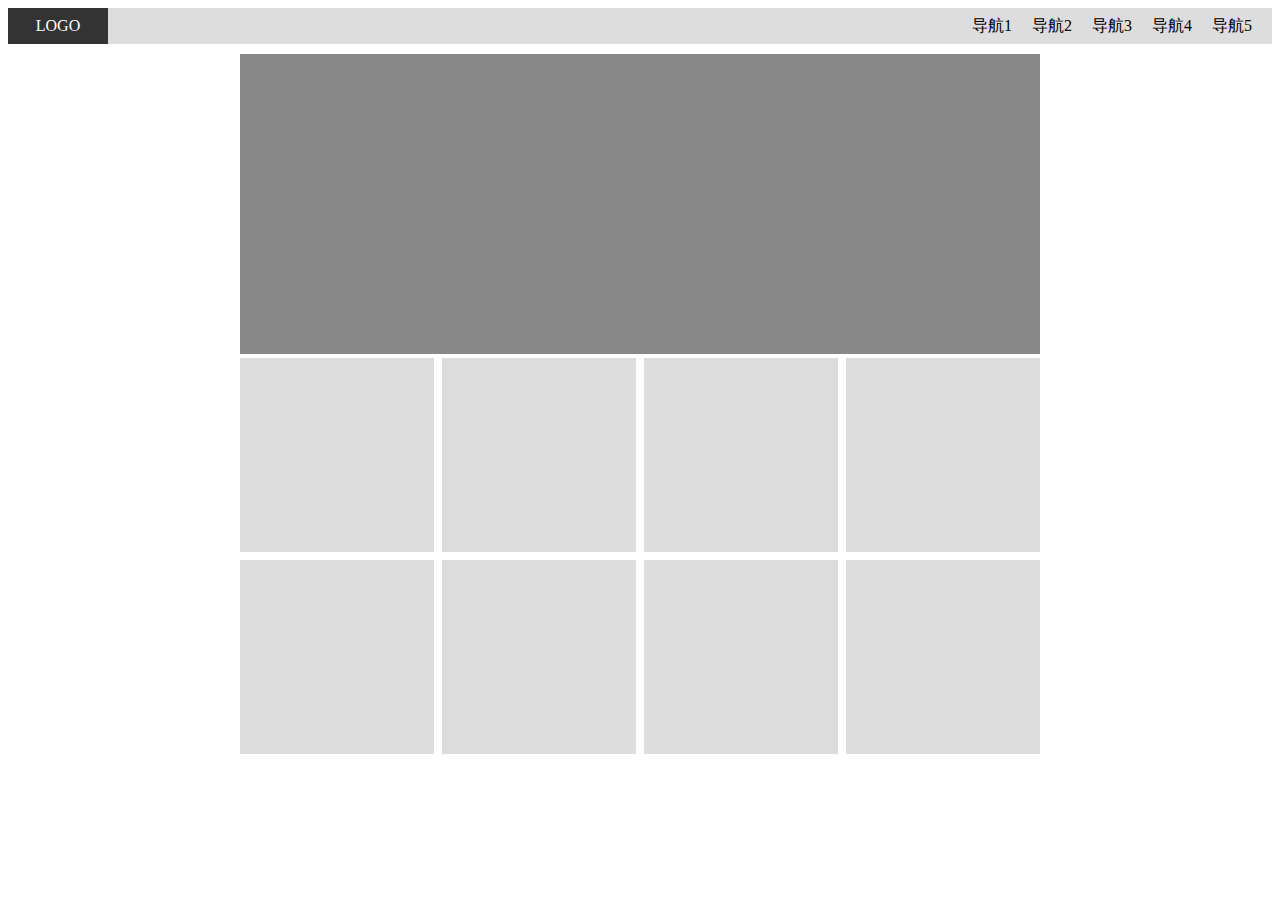
<file: index.html>
﻿<!DOCTYPE html>
<html lang="en">
<head>
    <meta charset="UTF-8">
    <title>布局套路_1</title>
    <link rel="stylesheet" href="css/main1.css">
</head>
<body>
    <div class="parent clearfix">
        <div class="child" style="float: left;">LOGO</div>
        <div class="child" style="float: right;">
            <div class="nav clearfix">
                <div class="navItem" style="float: left;">导航1</div>
                <div class="navItem" style="float: left;">导航2</div>
                <div class="navItem" style="float: left;">导航3</div>
                <div class="navItem" style="float: left;">导航4</div>
                <div class="navItem" style="float: left;">导航5</div>
            </div>
        </div>
    </div>
    <div class="banner"></div>
    <div class="pictures">
        <div class="xxx clearfix">
            <div class="picture"></div>
            <div class="picture"></div>
            <div class="picture"></div>
            <div class="picture"></div>
            <div class="picture"></div>
            <div class="picture"></div>
            <div class="picture"></div>
            <div class="picture"></div>
        </div>
    </div>
</body>
</html>
</file>
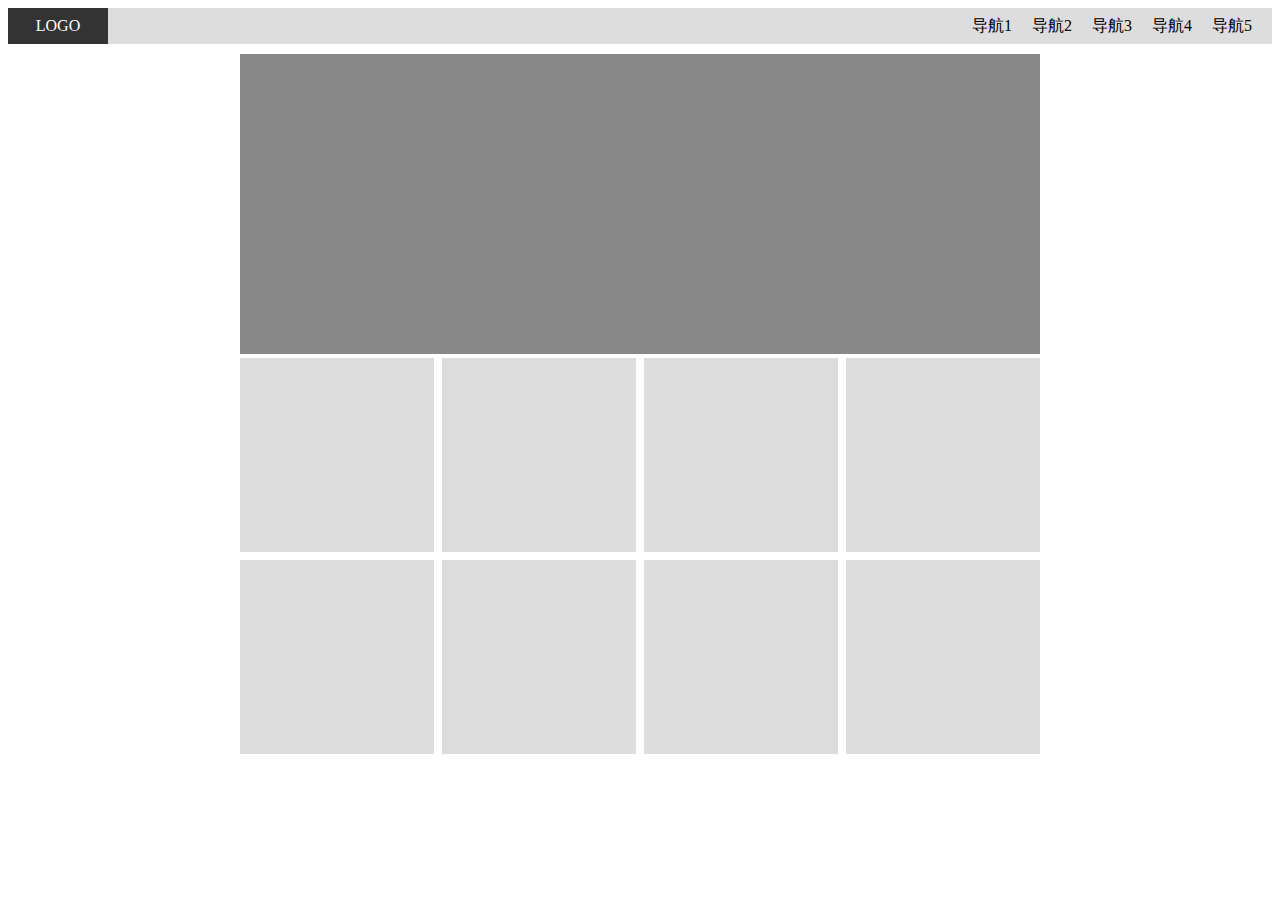
<file: index1.html>
﻿<!DOCTYPE html>
<html lang="en">
<head>
    <meta charset="UTF-8">
    <title>布局套路_1</title>
    <link rel="stylesheet" href="css/main1.css">
</head>
<body>
    <div class="parent clearfix">
        <div class="child" style="float: left;">LOGO</div>
        <div class="child" style="float: right;">
            <div class="nav clearfix">
                <div class="navItem" style="float: left;">导航1</div>
                <div class="navItem" style="float: left;">导航2</div>
                <div class="navItem" style="float: left;">导航3</div>
                <div class="navItem" style="float: left;">导航4</div>
                <div class="navItem" style="float: left;">导航5</div>
            </div>
        </div>
    </div>
    <div class="banner"></div>
    <div class="pictures">
        <div class="xxx clearfix">
            <div class="picture"></div>
            <div class="picture"></div>
            <div class="picture"></div>
            <div class="picture"></div>
            <div class="picture"></div>
            <div class="picture"></div>
            <div class="picture"></div>
            <div class="picture"></div>
        </div>
    </div>
</body>
</html>
</file>
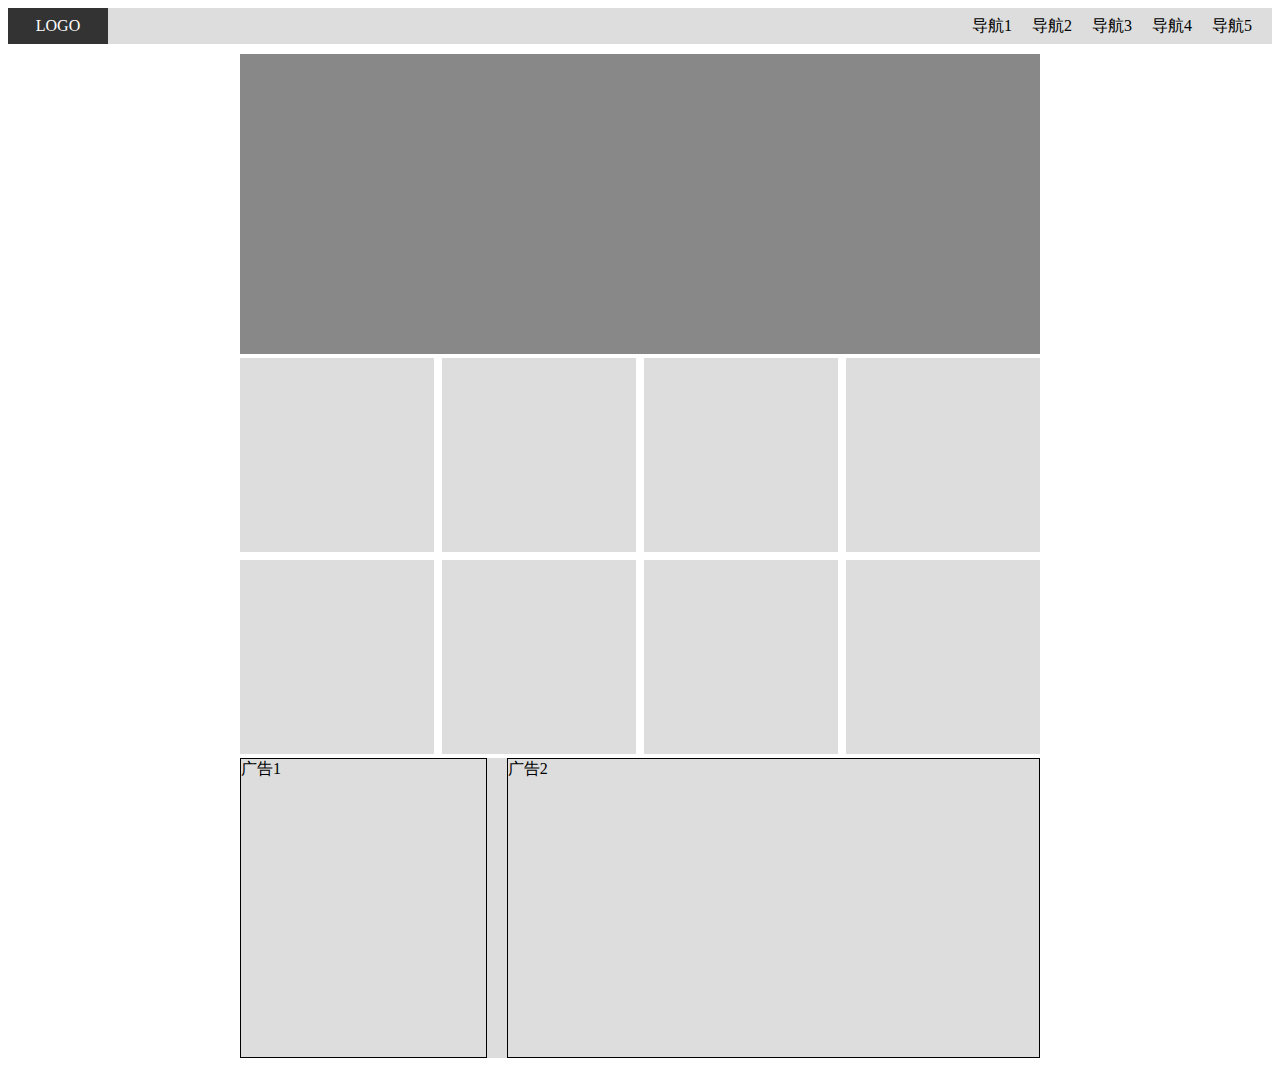
<file: index2.html>
﻿<!DOCTYPE html>
<html lang="en">
<head>
    <meta charset="UTF-8">
    <title>布局套路_1</title>
    <link rel="stylesheet" href="css/main2.css">
</head>
<body>
    <div class="parent clearfix">
        <div class="child" style="float: left;">LOGO</div>
        <div class="child" style="float: right;">
            <div class="nav clearfix">
                <div class="navItem" style="float: left;">导航1</div>
                <div class="navItem" style="float: left;">导航2</div>
                <div class="navItem" style="float: left;">导航3</div>
                <div class="navItem" style="float: left;">导航4</div>
                <div class="navItem" style="float: left;">导航5</div>
            </div>
        </div>
    </div>
    <div class="banner"></div>
    <div class="pictures">
        <div class="xxx">
            <div class="picture"></div>
            <div class="picture"></div>
            <div class="picture"></div>
            <div class="picture"></div>
            <div class="picture"></div>
            <div class="picture"></div>
            <div class="picture"></div>
            <div class="picture"></div>
        </div>
    </div>
    <div class="art clearfix">
        <div class="sider">
            <div class="sider-child">广告1</div>
        </div>
        <div class="main">
            <div class="main-child">广告2</div>
        </div>
    </div>
</body>
</html>
</file>
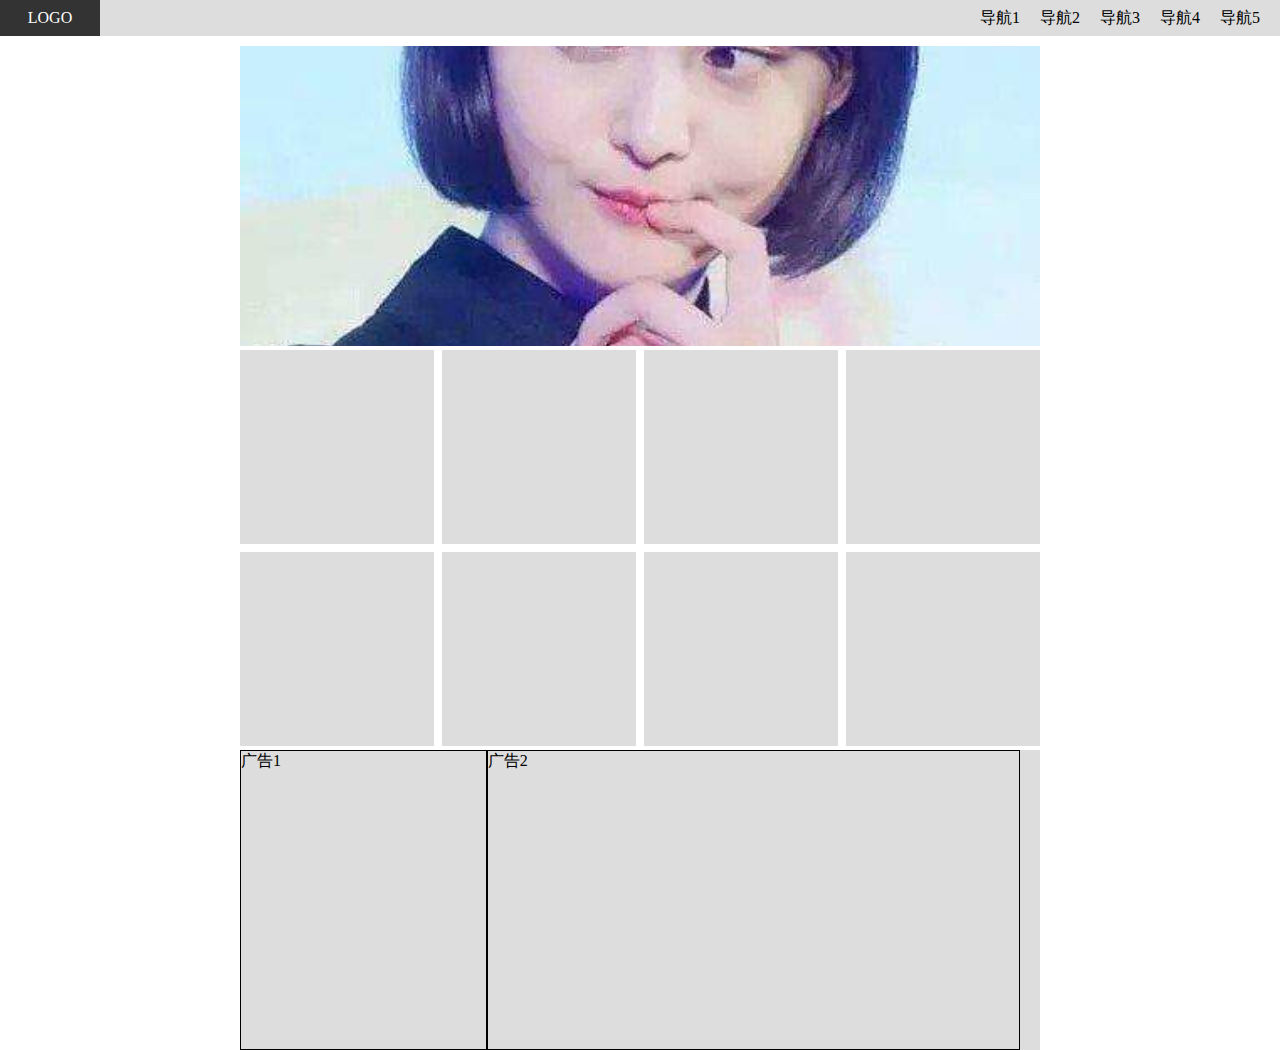
<file: index3_mobile.html>
<!DOCTYPE html>
<html lang="en">
<head>
    <meta charset="UTF-8">
    <title>布局套路_1</title>
    <meta name="viewport" content="width=device-width, initial-scale=1.0">
    <link rel="stylesheet" href="css/index3_mobile.css">
</head>
<body>
    <div class="parent clearfix">
        <div class="child">LOGO</div>
        <div class="child">
            <div class="nav clearfix">
                <div class="navItem">导航1</div>
                <div class="navItem">导航2</div>
                <div class="navItem">导航3</div>
                <div class="navItem">导航4</div>
                <div class="navItem">导航5</div>
            </div>
            <div class="nav2">三</div>
        </div>
    </div>
    <div class="banner"></div>
    <div class="pictures">
        <div class="xxx">
            <div class="picture"></div>
            <div class="picture"></div>
            <div class="picture"></div>
            <div class="picture"></div>
            <div class="picture"></div>
            <div class="picture"></div>
            <div class="picture"></div>
            <div class="picture"></div>
        </div>
    </div>
    <div class="art clearfix">
        <div class="sider">
            <div class="sider-child">广告1</div>
        </div>
        <div class="main">
            <div class="main-child">广告2</div>
        </div>
    </div>
</body>
</html>
</file>
<file: css/main1.css>
.parent{background-color: #ddd;margin: auto;min-width: 600px;}
.child:nth-child(1){width: 100px;background-color: #333;line-height: 36px;text-align: center;color:white;height: 36px;}
.clearfix::after{content: '';display: block;clear: both;}
.clearfix{zoom: 1/*IE6*/}
.content{border: 1px solid black;margin-right: 10px;}
.nav{line-height: 24px;padding: 6px 0;}
.navItem{margin-right: 20px;}
.banner{width: 800px;height: 300px;background: #888;margin: 0 auto;margin-top: 10px;}
.pictures{width: 800px;margin: auto;}
.picture{width: 194px;height: 194px;background: #ddd;margin:4px;float: left;}
.pictures > .xxx{margin-left: -4px;margin-right: -4px}
</file>
<file: css/main2.css>
*{box-sizing: border-box}
.parent{background-color: #ddd;margin: auto;min-width: 600px;}
.child:nth-child(1){width: 100px;background-color: #333;line-height: 36px;text-align: center;color:white;height: 36px;}
.clearfix::after{content: '';display: block;clear: both;}
.clearfix{zoom: 1/*IE6*/}
.content{border: 1px solid black;margin-right: 10px;}
.nav{line-height: 24px;padding: 6px 0;}
.navItem{margin-right: 20px;}
.banner{width: 800px;height: 300px;background: #888;margin: 0 auto;margin-top: 10px;}
.pictures{width: 800px;margin: 0 auto;}
.pictures > .xxx{display: flex;flex-wrap: wrap;margin: 0 -4px;}
.picture{width: calc(25% - 8px);height: 194px;background: #ddd;margin:4px;}
.art{background: #ddd;width: 800px;margin: 0 auto;}
.art>.sider{float: left; width: calc(33.33% - 20px);margin-right: 20px;}
.art .main{float: left;border: 1px solid black;width: 66.66%;height: 300px}
.sider-child{height: 300px;border: 1px solid black}
</file>
<file: css/index3_mobile.css>
*{box-sizing: border-box}
*{margin: 0;padding: 0}
.parent{background-color: #ddd;margin: auto;}
.child:nth-child(1){width: 100px;background-color: #333;line-height: 36px;text-align: center;color:white;height: 36px;float: left;}
.child:nth-child(2){float: right;}
.parent .nav2{display: none;}
@media (max-width:420px){.parent .nav2{display: block} .parent .nav{display: none}}
.clearfix::after{content: '';display: block;clear: both;}
.clearfix{zoom: 1/*IE6*/}
.content{border: 1px solid black;margin-right: 10px;}
.nav{line-height: 24px;padding: 6px 0;}
.navItem{float:left;margin-right: 20px;}
.banner{width: 800px;height: 300px;background: #888;margin: 0 auto;margin-top: 10px;background: transparent url(../img/1.jpg)no-repeat center;background-size: cover}
@media (max-width:420px){.banner{width: auto}}
.pictures{width: 800px;margin: 0 auto;overflow: hidden;}
@media (max-width:420px){.pictures{width: auto}}
.pictures > .xxx{display: flex;flex-wrap: wrap;margin: 0 -4px;}
.picture{width: calc(25% - 8px);height: 194px;background: #ddd;margin:4px;}
@media(max-width:420px){.picture{width: calc(50% - 8px)}}
.art{background: #ddd;width: 800px;margin: 0 auto;display: flex;}
@media (max-width:420px){.art{width: auto;flex-direction: column;}}
.art>.sider{border: 1px solid black; width: calc(33.33% - 20px);height: 300px;}
@media (max-width:420px){.art>.sider{width: auto;height: auto;}}
.art .main{border: 1px solid black;width: 66.66%;height: 300px;}
@media (max-width:420px){.art .main{width: auto;height: auto}}
</file>
